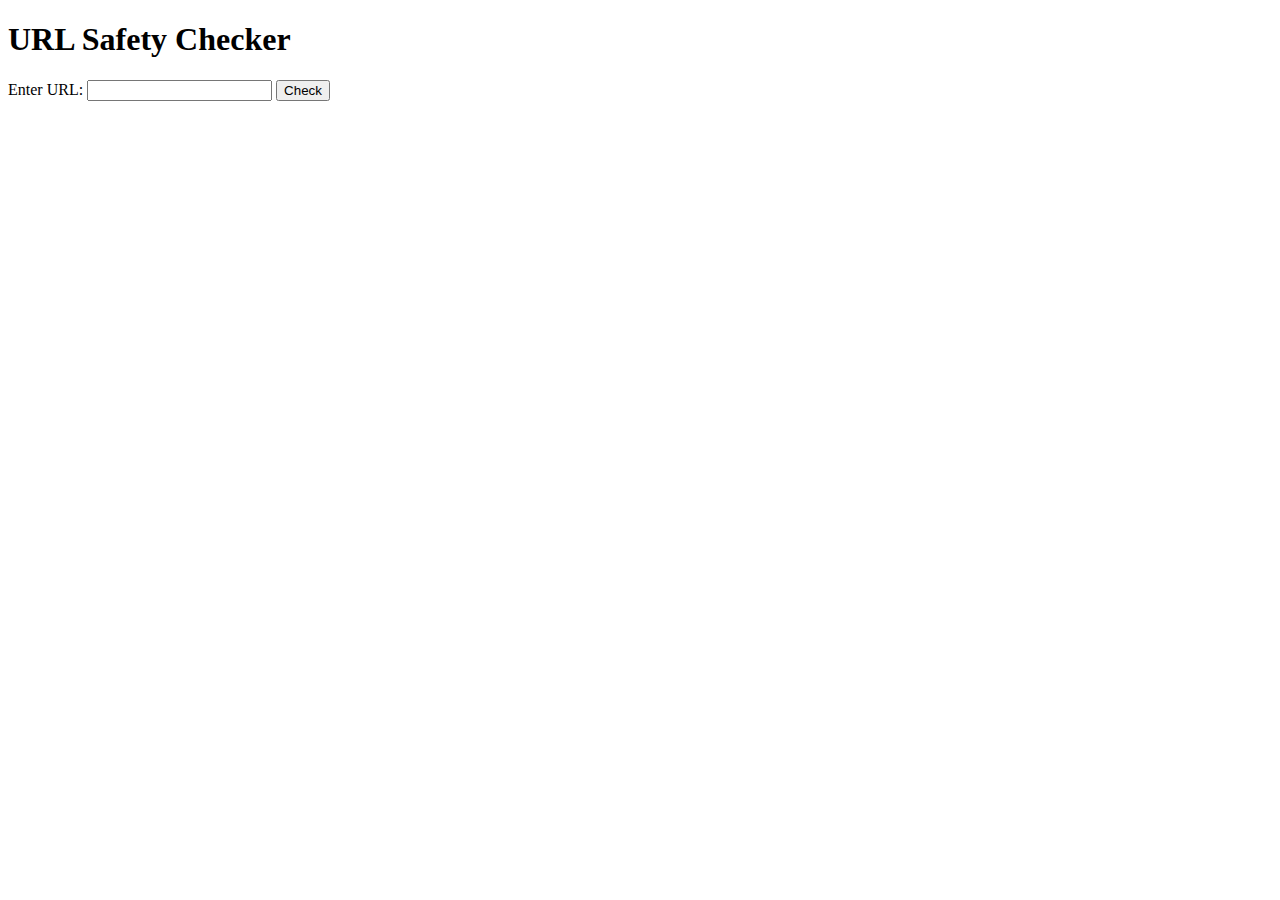
<file: templates/index.html>
<!DOCTYPE html>
<html lang="en">
<head>
    <meta charset="UTF-8">
    <meta name="viewport" content="width=device-width, initial-scale=1.0">
    <title>URL Safety Checker</title>
</head>
<body>
    <h1>URL Safety Checker</h1>
    <form action="/predict" method="post">
        <label for="url">Enter URL:</label>
        <input type="text" id="url" name="url" required>
        <input type="submit" value="Check">
    </form>
</body>
</html>
</file>
